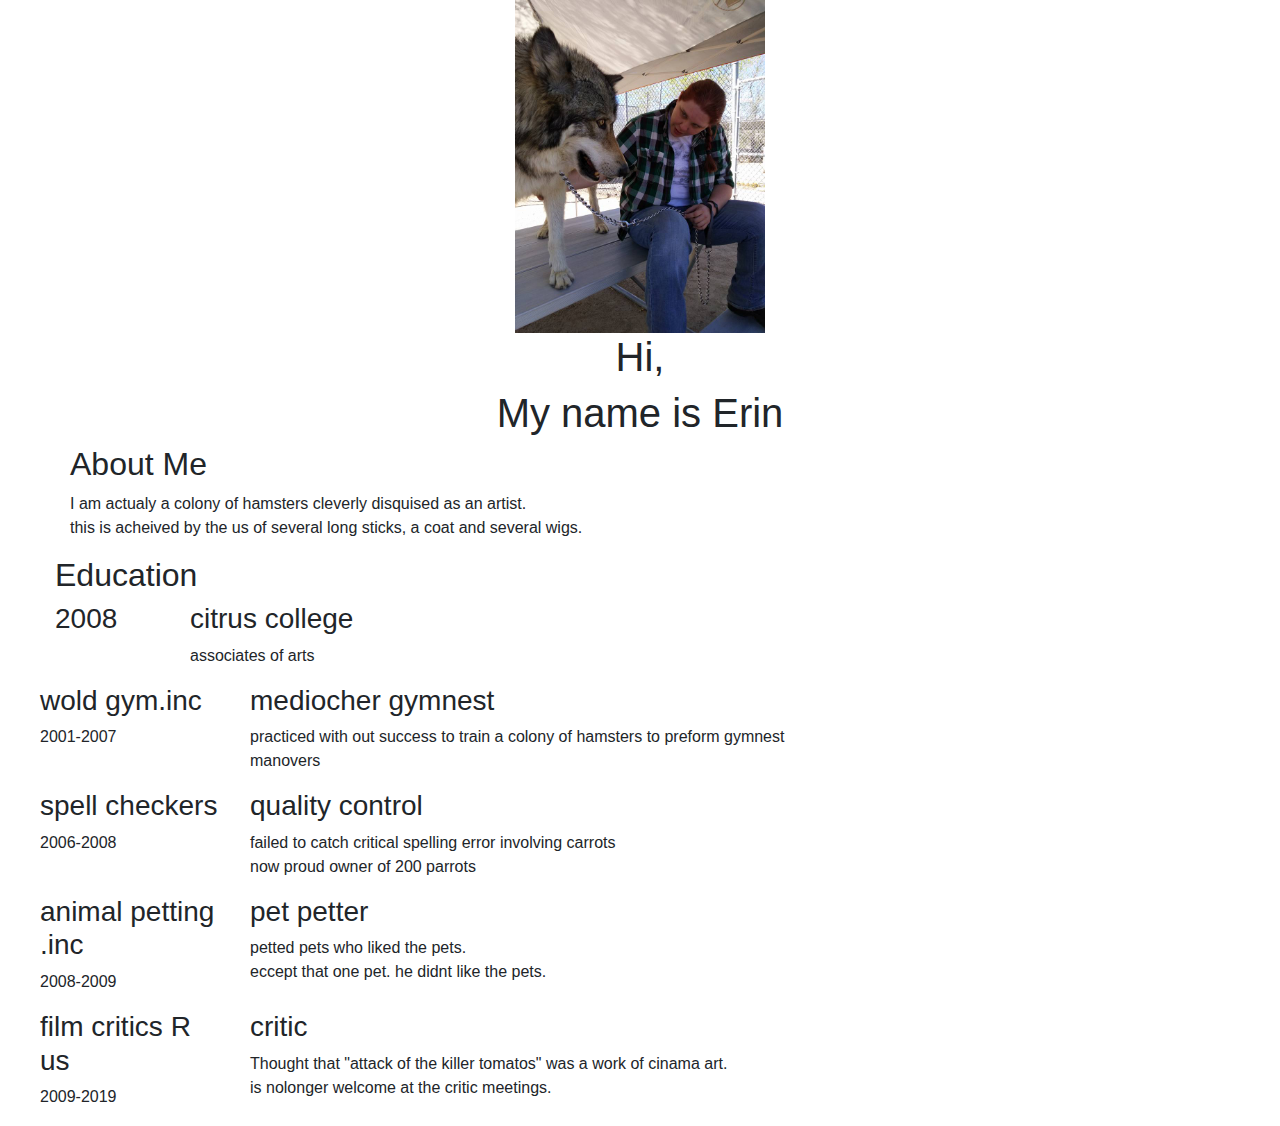
<file: index.html>
<!DOCTYPE html>
<html lang="en">

<head>
	<meta charset="utf-8">
	<title>Resume</title>
	<meta name="viewport" content="width=device-width, initial-scale=1">

	<!-- Required meta tags -->
	<meta charset="utf-8">
	<meta name="viewport" content="width=device-width, initial-scale=1, shrink-to-fit=no">
	<title>Basic Code for all pages</title>
	<!-- Bootstrap CSS -->
	<link rel="stylesheet" href="https://stackpath.bootstrapcdn.com/bootstrap/4.1.3/css/bootstrap.min.css">

	<!-- Optional JavaScript -->
	<script src="https://code.jquery.com/jquery-3.3.1.slim.min.js" crossorigin="anonymous"></script>
	<script src="https://cdnjs.cloudflare.com/ajax/libs/popper.js/1.14.3/umd/popper.min.js"></script>
	<script src="https://stackpath.bootstrapcdn.com/bootstrap/4.1.3/js/bootstrap.min.js"></script>
	<!doctype html>
	<html lang="en">

	<head>
		<!-- Required meta tags -->
		<meta charset="utf-8">
		<meta name="viewport" content="width=device-width, initial-scale=1, shrink-to-fit=no">

		<!-- Bootstrap CSS -->
		<link rel="stylesheet" href="https://stackpath.bootstrapcdn.com/bootstrap/4.1.3/css/bootstrap.min.css">

		<!-- Optional JavaScript -->
		<script src="https://code.jquery.com/jquery-3.3.1.slim.min.js" crossorigin="anonymous"></script>
		<script src="https://cdnjs.cloudflare.com/ajax/libs/popper.js/1.14.3/umd/popper.min.js"></script>
		<script src="https://stackpath.bootstrapcdn.com/bootstrap/4.1.3/js/bootstrap.min.js"></script>
		<!----local css styl sheet-->
		<link rel="stylesheet" href="assets/css/#style.css">
	</head>

<body>
	<div class="container">
		<div class="row profile-image">
			<div class="col-12 text-center">
				<img src="assets/images/17309847_10212239444679155_1145671986904767777_n.jpg" height="200" width="250"
					alt="profile" class="img-fluid">
			</div>
			<div class="col-12 text-center profile-image-section">
				<h1>Hi,</h1>
				<h1>My name is <span class="name-color">Erin</span></h1>
			</div>
			<div class="row">
				<div class="col-md-8">
					<div class="row">
						<div class="col-12">
							<h2>About Me</h2>
							<p>I am actualy a colony of hamsters cleverly disquised as an artist.<br>this is acheived by
								the us of several long sticks, a coat and several wigs.</p>
						</div>
						<!--Education section-->
						<div class="row">
							<div class="col-12">
								<h2>Education</h2>
							</div>
							<div class="col-2">
								<h3>2008</h3>

							</div>
							<div class=" col-10">
								<h3>citrus college</h3>
								<p>associates of arts</p>
							</div>
								<!-- experiance secotion-->

								<div class="row">
									<div class="col-3">
										<h3>wold gym.inc</h3>
										<p>2001-2007</p>
									</div>
									<div class="col-9">
										<h3>mediocher gymnest</h3>
										<p>practiced with out success to train a colony of hamsters to preform gymnest
											manovers</p>
									</div>
								
									<div class="col-3">
										<h3>spell checkers</h3>
										<p>2006-2008</p>
									</div>
									<div class="col-9">
										<h3>quality control</h3>
										<p>failed to catch critical spelling error involving carrots <br> now proud owner of 200 parrots</p>
									</div>
								
									<div class="col-3">
										<h3>animal petting .inc</h3>
										<p>2008-2009</p>
									</div>
									<div class="col-9">
										<h3>pet petter</h3>
										<p>petted pets who liked the pets.<br> eccept that one pet. he didnt like the pets.</p>
									</div>
								
									<div class="col-3">
										<h3>film critics R us</h3>
										<p>2009-2019</p>
									</div>
									<div class="col-9">
										<h3>critic</h3>
										<p>Thought that "attack of the killer tomatos" was a work of cinama art.<br> is nolonger welcome at the critic meetings.</p>
									</div>
								</div>

							</div>
						</div>
					</div>

				</div>
				<div class="col-md-4">

				</div>
			</div>
		</div>
	</div>
</body>
<footer>

</footer>

</html>
</file>
